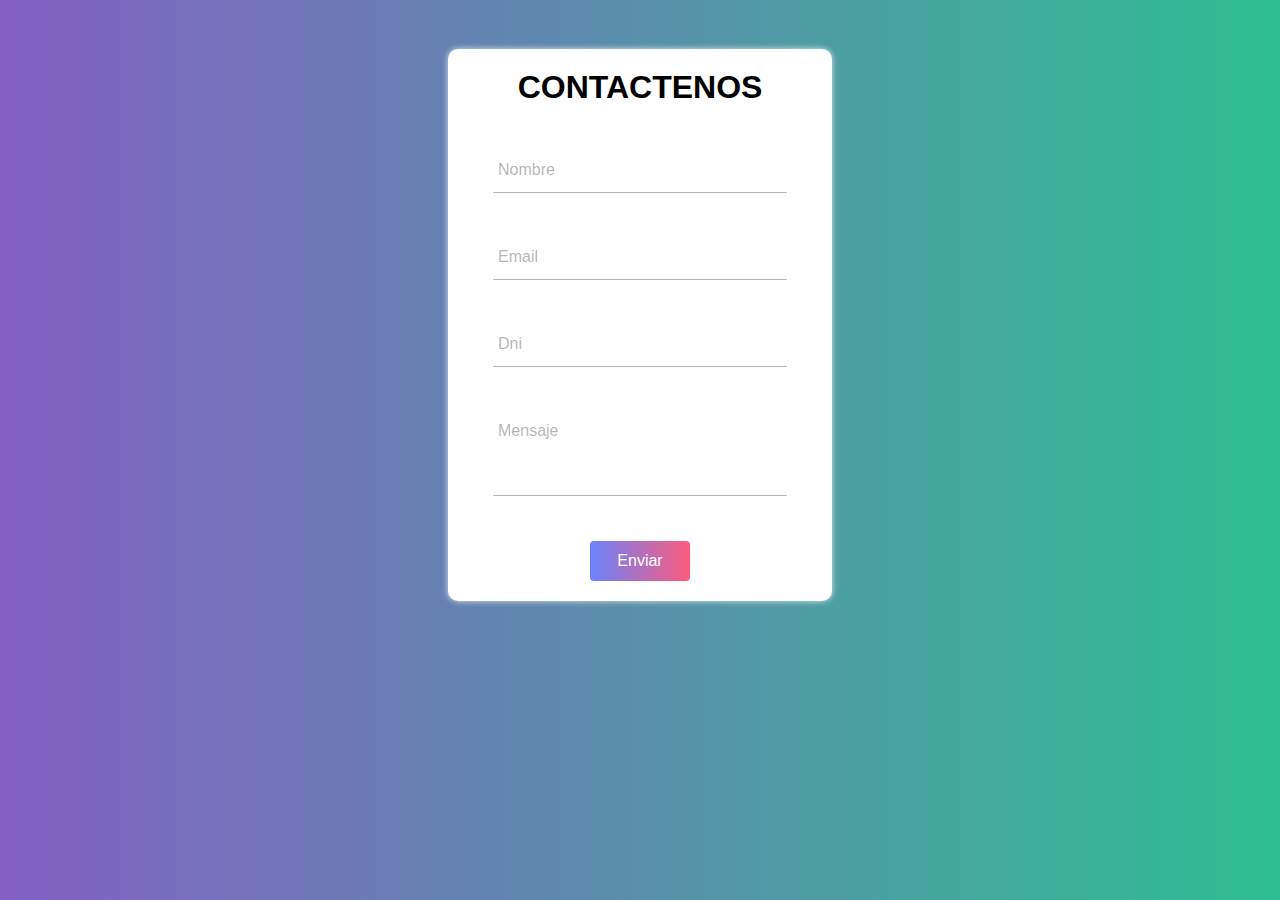
<file: formulario.html>
<!doctype html>
<html lang="es">
   <head>
       <meta charset="UTF-8">
       <meta name="viewport" content="width=devise-width, inicial-scale=1.0">
       <meta http-equiv="X-UA-Compatible" content="ie=edge"> 
       <title>nuevo</title>
       <link href="https://fonts.googleapis.com/css?family=Russo+One&display=swap" rel="stylesheet">
       <link rel="stylesheet" href="css/formulario.css">
   </head>
   <body>
       <form action="correos.php" method="post">
           
           <div class="form">
            <h1>CONTACTENOS</h1>
            <div class="grupo">
                <input type="text" name="nombre" id="" required><span class="barra"></span>
                <label>Nombre</label>
            </div>
            <div class="grupo">
                <input type="email" name="email" id="" required><span class="barra"></span>
                <label>Email</label>
            </div>
            <div class="grupo">
                <input type="number" name="asunto" id="" required><span class="barra"></span>
                <label>Dni</label>
            </div>
            <div class="grupo">
                <textarea name="mensaje" id="" rows="3" required></textarea><span class="barra"></span>
                <label>Mensaje</label>
            </div>
            <button type="submit">Enviar</button>
        </div>
       </form>
   </body>
    
</html>
</file>
<file: css/formulario.css>
:root{
    --colorTextos: #49454567;
}

*,
::before,
::after {
    margin: 0;
    padding: 0;
    box-sizing: border-box;
}

body {
    background: #8360c3;
    background: -webkit-linear-gradient(to right, #8360c3, #2ebf91); 
    background: linear-gradient(to right, #8360c3, #2ebf91);
    font-family: 'Poppins', sans-serif;
    width: 100%;
    height:650px;
    display: flex;
    justify-content: center;
    align-items: center;
}

h1{
    text-align: center;
    margin: 10px 0;
    font-weight: 800;
}

form{
    background: #fff;
    width: 30%;
    padding: 10px 0;
    border-radius: 10px;
    box-shadow: 0 0 6px 0 rgba(255, 255, 255, 0.8);
}

.form{
    width: 100%;
    margin: auto;
}

form .grupo{
    position: relative;
    margin: 45px;
}

input, textarea{
    background: none;
    color:#c6c6c6;
    font-size: 18px;
    padding: 10px 10px 10px 5px;
    display: block;
    width: 100%;
    border:none;
    border-bottom: 1px solid var(--colorTextos);
    resize: none;
}

input:focus,textarea:focus{
    outline: none;
    color: rgb(94,93,93);
}

input:focus~label, 
input:valid~label, 
textarea:focus~label, textarea:valid~label{
    position: absolute;
    top: -14px;
    font-size: 12px;
    color: #2196F3;
}

label{
    color: var(--colorTextos);
    font-size: 16px;
    position: absolute;
    left: 5px;
    top:10px;
    transition: 0.5s ease all;
    pointer-events: none;
}


input:focus~.barra::before, textarea:focus~.barra::before{
    width: 100%;
}
.barra{
    position: relative;
    display: block;
    width: 100%;
}
.barra::before{
    content: '';
    height: 2px;
    width: 0%;
    bottom: 0;
    position: absolute;
    background: linear-gradient(to right, #6A82FB, #FC5C7D);
    transition: 0.3s ease all;
    left: 0%;
}
button{
    background: #FC5C7D;
    background: -webkit-linear-gradient(to right, #6A82FB, #FC5C7D);
    background: linear-gradient(to right, #6A82FB, #FC5C7D);
    display: block;
    width: 100px;
    height: 40px;
    border:none;
    color:#fff; 
    border-radius: 4px;
    font-size: 16px;
    margin: 10px auto;
    cursor: pointer;
}

@media screen and (max-width:1100px){
    form{
        width: 50%;
    }
}

@media screen and (max-width:600px){
    form{
        width: 60%;
    }
}

@media screen and (max-width:450px){
    form{
        width: 80%;
    }
}

@media screen and (max-width:300px){
    form{
        width: 90%;
    }
}
</file>
